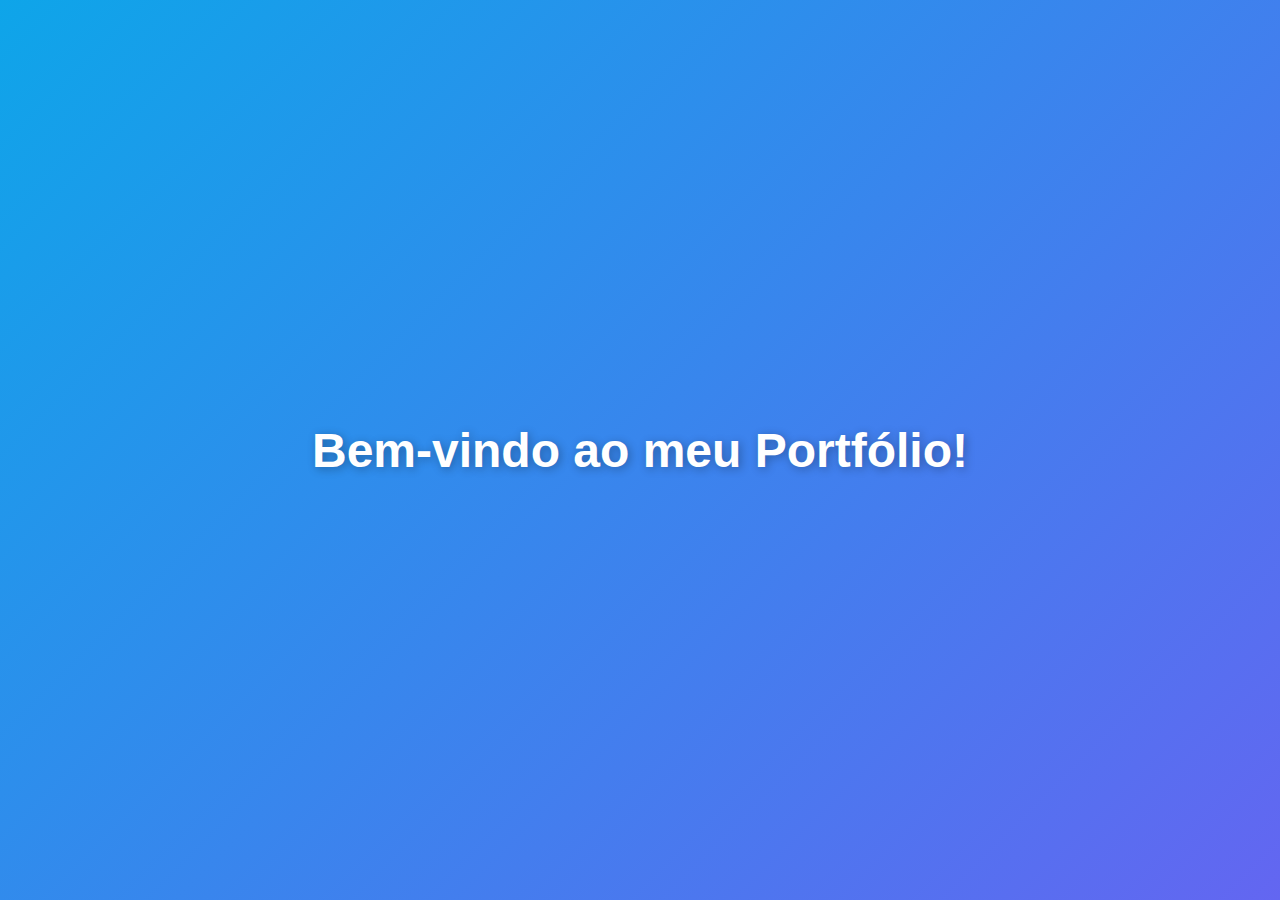
<file: index.html>
<!DOCTYPE html>
<html lang="pt-br">

<head>
  <meta charset="UTF-8">
  <meta name="viewport" content="width=device-width, initial-scale=1">
  <title>Portfólio - Tela de Abertura</title>
  <style>
    
    * {
      margin: 0;
      padding: 0;
      box-sizing: border-box;
    }

    html,
    body {
      height: 100%;
      font-family: 'Segoe UI', Tahoma, Geneva, Verdana, sans-serif;
      overflow: hidden;
    }

    
    .splash {
      display: flex;
      align-items: center;
      justify-content: center;
      height: 100%;
      width: 100%;
      background: linear-gradient(135deg, #0ea5e9, #6366f1);
      
      animation: fadeOut 1s ease-in-out 3s forwards;
    }

    .splash h1 {
      color: white;
      font-size: 48px;
      animation: fadeIn 1.5s ease-out;
      text-shadow: 2px 2px 10px rgba(0, 0, 0, 0.3);
    }

    @keyframes fadeIn {
      from {
        opacity: 0;
        transform: translateY(20px);
      }

      to {
        opacity: 1;
        transform: translateY(0);
      }
    }

    @keyframes fadeOut {
      to {
        opacity: 0;
        visibility: hidden;
      }
    }

    
    .main-content {
      display: none;
      height: 100%;
      background: linear-gradient(135deg, #e0f2fe, #dbeafe);
      
      padding: 60px 20px;
      text-align: center;
    }

    .main-content.show {
      display: block;
      animation: fadeIn 1s ease-in-out;
    }

    .main-content h2 {
      font-size: 36px;
      color: #1e3a8a;
      margin-bottom: 10px;
    }

    .main-content p {
      font-size: 18px;
      color: #475569;
      margin-bottom: 30px;
    }

    
    .links a {
      display: inline-block;
      margin: 10px 15px;
      padding: 12px 24px;
      background-color: #3b82f6;
      color: white;
      text-decoration: none;
      border-radius: 8px;
      font-weight: bold;
      transition: background-color 0.3s ease;
    }

    .links a:hover {
      background-color: #2563eb;
    }
  </style>
</head>

<body>

  <!-- Tela de Abertura -->
  <div class="splash" id="splash">
    <h1>Bem-vindo ao meu Portfólio!</h1>
  </div>

  <!-- Página principal -->
  <div class="main-content" id="mainContent">
    <h2>Olá! Bem-Vindo ao meu Portfólio!</h2>
    <p>Olá! Seja bem-vindo ao meu portfólio.</p>

      <p>Este portfólio foi desenvolvido como parte de um trabalho acadêmico orientado pelo professor Renan Ponick,</p>
      <p> com o objetivo de reunir e apresentar meus conhecimentos e habilidades na área .</p>

    <div class="links">
      <a href="./Pagina2/pagina2.html">Sobre Mim</a>
      <a href="./Pagina1/pagina1.html">Conhecimentos</a>
      <a href="./pagina4/pagina4.html">Criatividade</a>
      <a href="https://wa.me/5547989285184">Contato</a>
    </div>
  </div>

  
  <script>
    setTimeout(() => {
      document.getElementById("splash").style.display = "none";
      document.getElementById("mainContent").classList.add("show");
      document.body.style.overflow = 'auto'; 
    }, 3000); 
  </script>

</body>

</html>
</file>
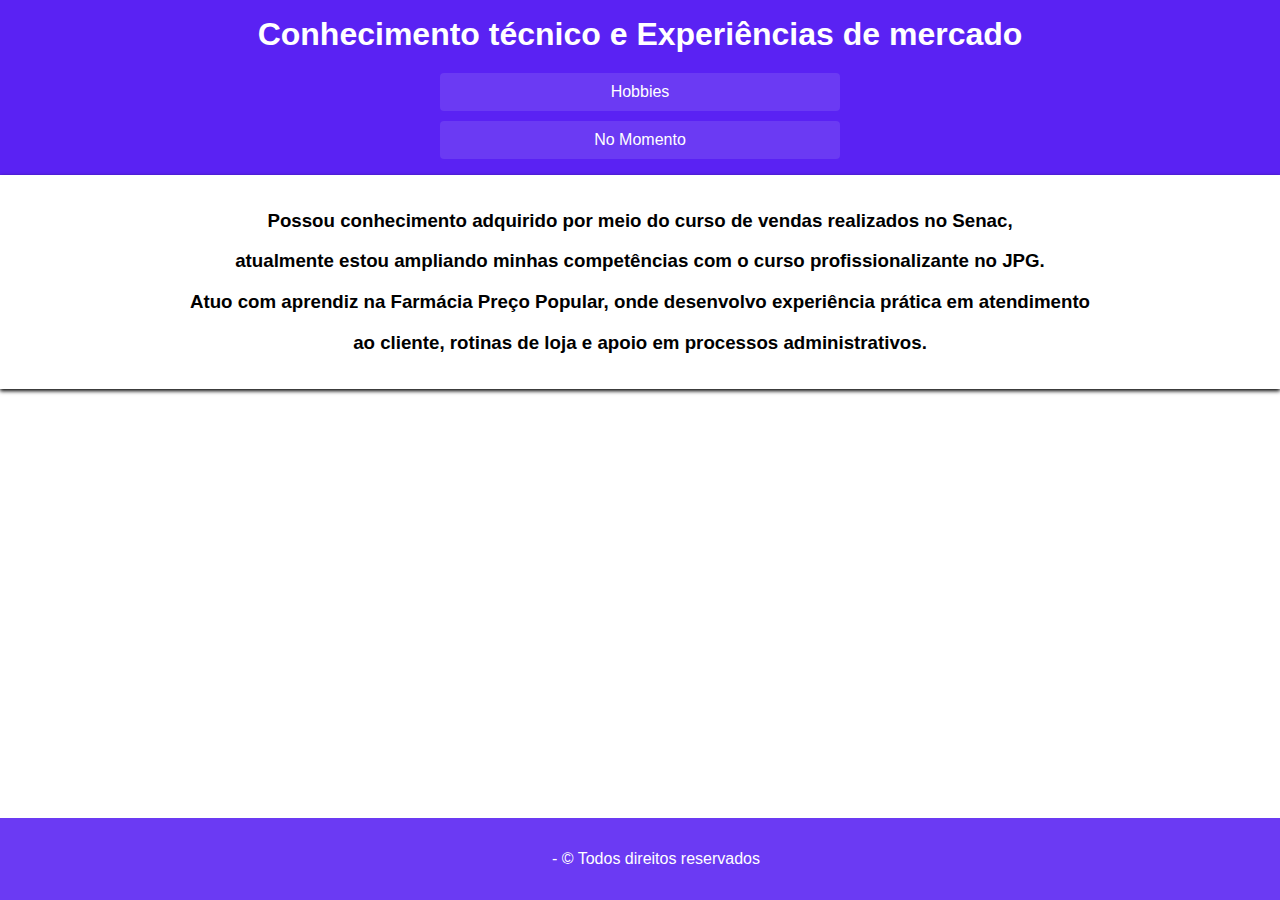
<file: Pagina1/pagina1.html>
<!DOCTYPE html>
<html lang="pt-br">
<head>
    <meta charset="UTF-8">
    <meta name="viewport" content="width=device-width, initial-scale=1.0">
    <link rel="stylesheet" href="../Pagina1/style/pagina1.css">
    <title>Conhecimento</title>
</head>
<body>
    <header>
        <h1>Conhecimento técnico e Experiências de mercado</h1>
        <div class="Botao">
            <a href="../Pagina2/pagina2.html">Hobbies</a>
            <a href="../pagina3/pagina3.html">No Momento</a>
        </div>
    </header>
    <main>
        <h3>Possou conhecimento adquirido por meio do curso de vendas realizados no Senac,</h3>
        <h3>atualmente estou ampliando minhas competências com o curso profissionalizante no JPG.</h3> 
        <h3>Atuo com aprendiz na Farmácia Preço Popular, onde desenvolvo experiência prática em atendimento</h3> 
        <h3> ao cliente, rotinas de loja e apoio em processos administrativos.</h3>

    </main>
    <footer>
    <p> - &copy; Todos direitos reservados</p>
    </footer>
</body>
</html>
</file>
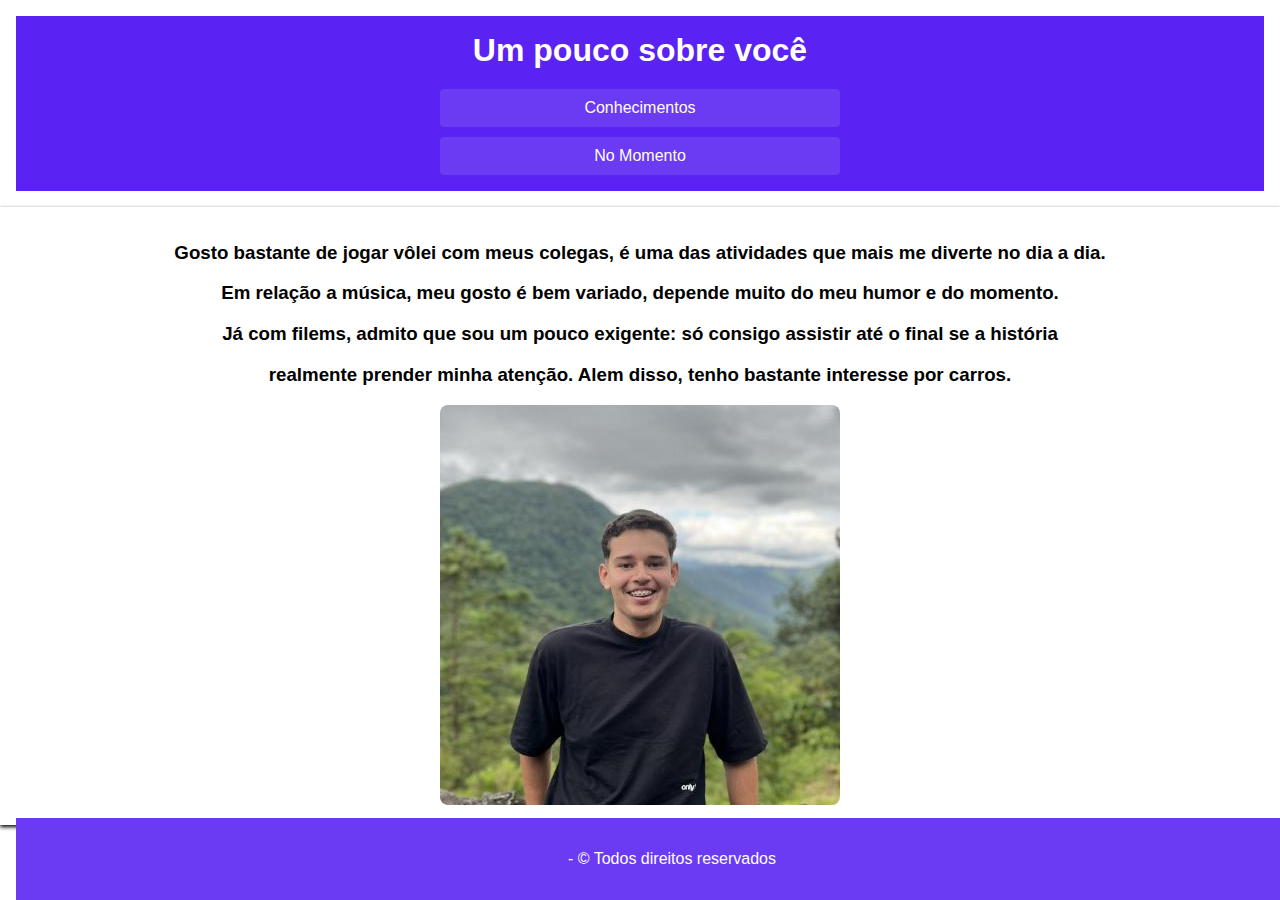
<file: Pagina2/pagina2.html>
<!DOCTYPE html>
<html lang="pt-br">
<head>
    <meta charset="UTF-8">
    <meta name="viewport" content="width=device-width, initial-scale=1.0">
    <link rel="stylesheet" href="../Pagina2/style/pagina2.css">
    <title>Hobbies</title>
</head>
<body>
    <header>
        <h1>Um pouco sobre você</h1>
        <div class="Botao">
            <a href="../Pagina1/pagina1.html">Conhecimentos</a>
            <a href="../pagina3/pagina3.html">No Momento</a>
        </div>
    </header>

    <main>
        <h3>Gosto bastante de jogar vôlei com meus colegas, é uma das atividades que mais me diverte no dia a dia.</h3>
        <h3>Em relação a música, meu gosto é bem variado, depende muito do meu humor e do momento.</h3>
        <h3>Já com filems, admito que sou um pouco exigente: só consigo assistir até o final se a história</h3>
        <h3>realmente prender minha atenção. Alem disso, tenho bastante interesse por carros.</h3>

        <img src="../img/213521329.jfif" alt="imagem">
        
        <footer>
        <p> - &copy; Todos direitos reservados</p>
        </footer>
    </main>
</body>
</html>
</file>
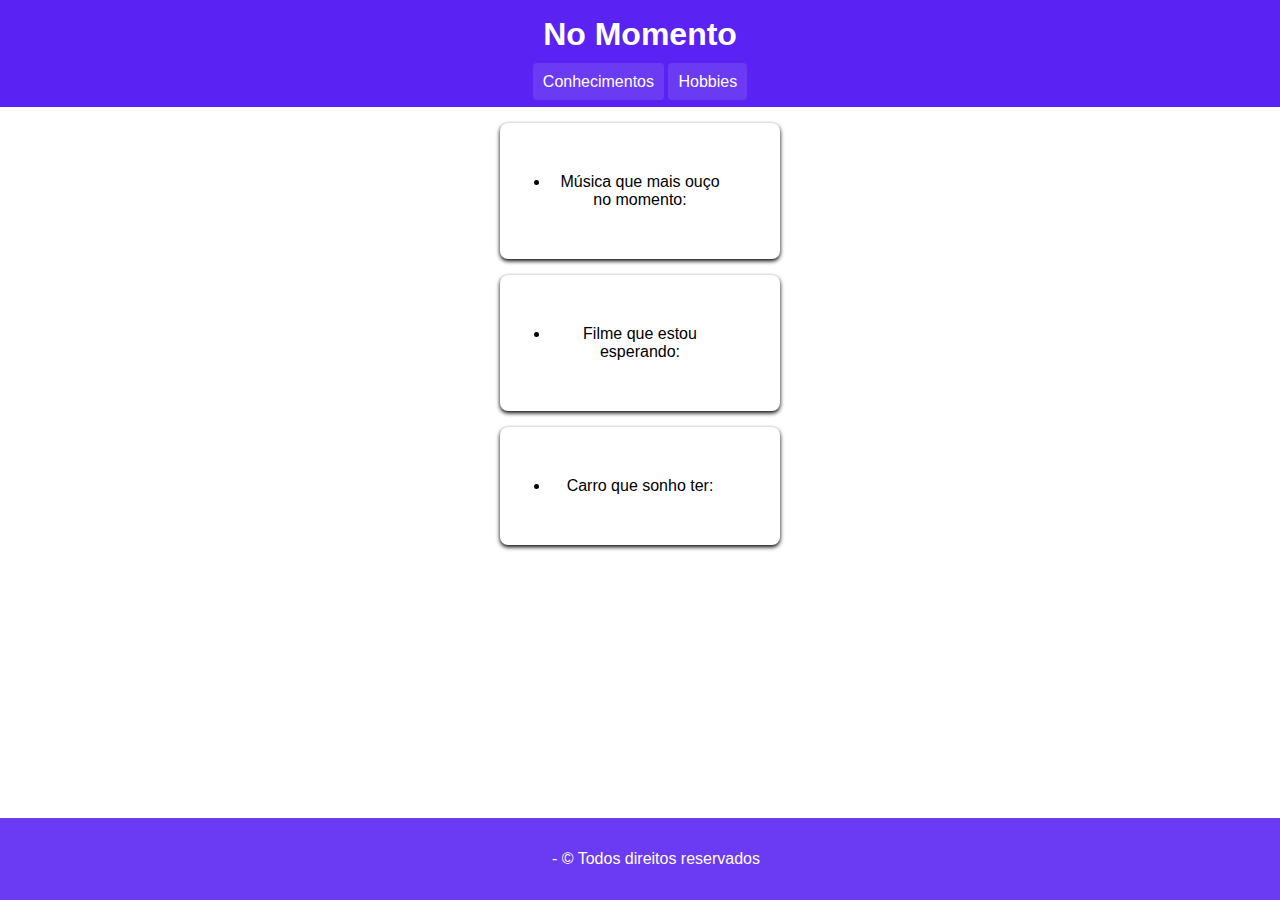
<file: pagina3/pagina3.html>
<!DOCTYPE html>
<html lang="pt-br">
<head>
    <meta charset="UTF-8">
    <meta name="viewport" content="width=device-width, initial-scale=1.0">
    <link rel="stylesheet" href="../pagina3/Style/pagina3.css">
    <title>Momento</title>
</head>
<body>
    <header>
        <h1>No Momento</h1>
        <div>
            <a href="../Pagina1/pagina1.html">Conhecimentos</a>
            <a href="../Pagina2/pagina2.html">Hobbies</a>
        </div>
    </header>

    <main>
        <section>

            <li>Música que mais ouço no momento:</li>
        </section>
        <section>

            <li>Filme que estou esperando:</li>
        </section>
        <section>

            <li>Carro que sonho ter:</li>
        </section>

        <footer>
        <p> - &copy; Todos direitos reservados</p>
        </footer>
    </main>
</body>
</html>
</file>
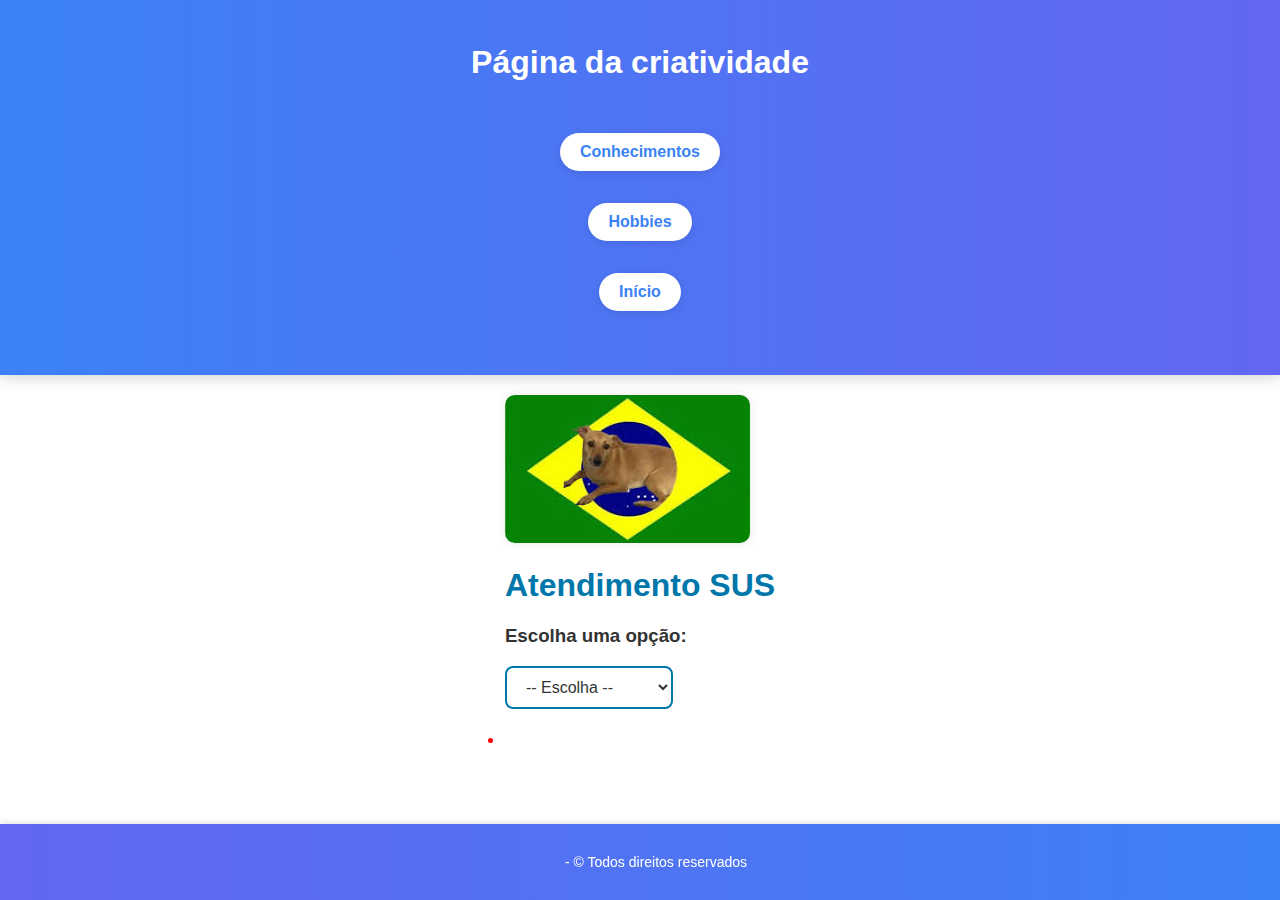
<file: pagina4/pagina4.html>
<!DOCTYPE html>
<html lang="pt-br">

<head>
    <meta charset="UTF-8">
    <meta name="viewport" content="width=device-width, initial-scale=1.0">
    <link rel="stylesheet" href="../pagina4/Style/pagina4.css">
    <title>Document</title>
</head>

<header>
    <h1>Página da criatividade</h1>
    <div class="Botao">
        <a href="../Pagina1/pagina1.html">Conhecimentos</a>
        <a href="../Pagina2/pagina2.html">Hobbies</a>
        <a href="../index.html">Início</a>
    </div>
</header>

<main>
    <div>

        <div>
            <img src="../img/download.jfif" alt="imagem">
            <h1>Atendimento SUS</h1>
            <h3>Escolha uma opção:</h3>
        </div>


        <body>
            <select name="teste" id="select">
                <option value="Escolha">-- Escolha --</option>
                <option value="Dor de cabeca">Dor de cabeça</option>
                <option value="Tosse">Tosse</option>
                <option value="Febre">Febre</option>
                <option value="Ressaca">Ressaca</option>
                <option value="Coração">Coração partido</option>
            </select>

            <li id="mensagem"></li>

            
    </div>
</main>

<footer>
    <p> - &copy; Todos direitos reservados</p>
</footer>

<script src="./scripts/index.js"> </script>

</body>

</html>
</file>
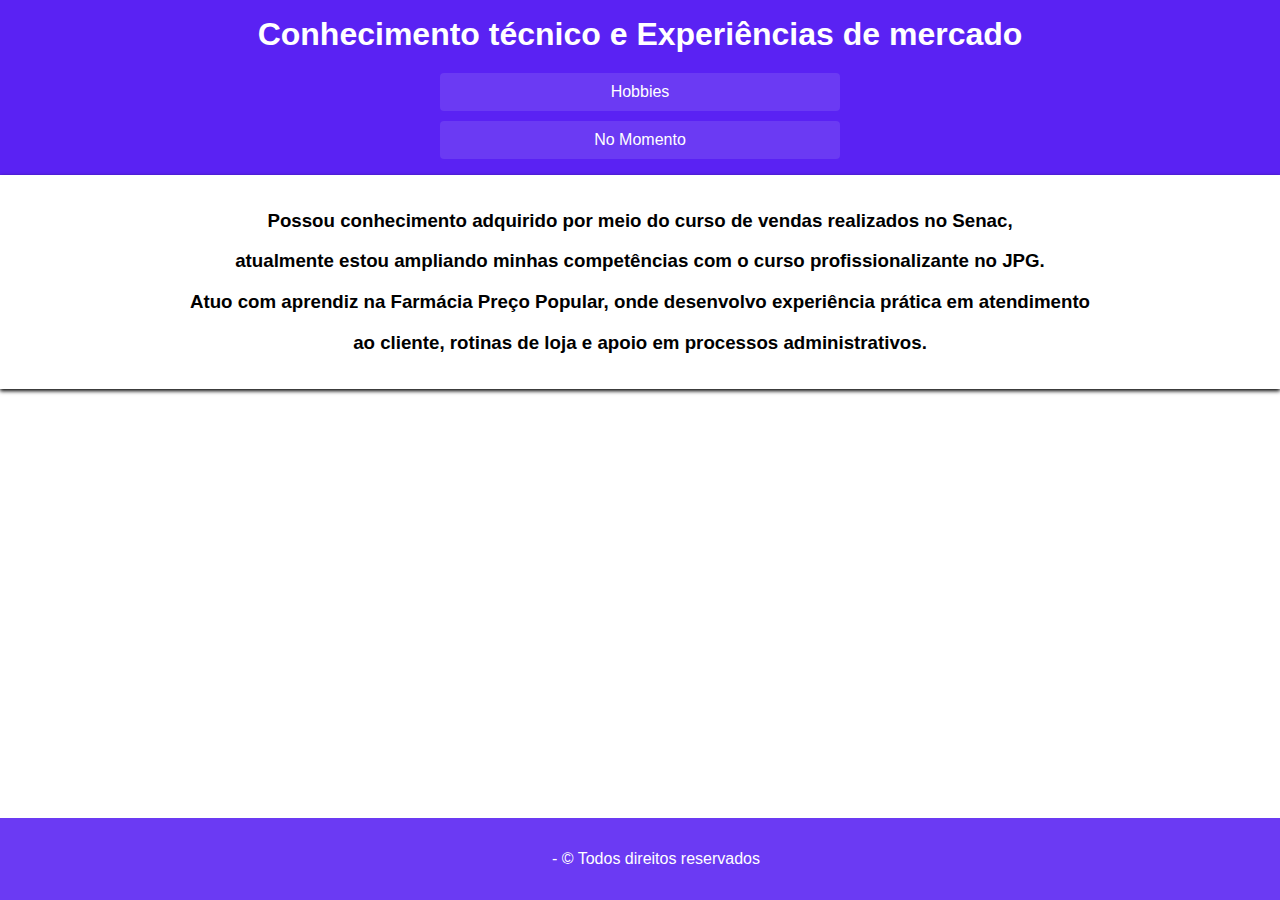
<file: Paginas/pagina1.html>
<!DOCTYPE html>
<html lang="pt-br">
<head>
    <meta charset="UTF-8">
    <meta name="viewport" content="width=device-width, initial-scale=1.0">
    <link rel="stylesheet" href="../Style/pagina1.css">
    <title>Conhecimento</title>
</head>
<body>
    <header>
        <h1>Conhecimento técnico e Experiências de mercado</h1>
        <div class="Botao">
            <a href="./pagina2.html">Hobbies</a>
            <a href="./pagina3.html">No Momento</a>
        </div>
    </header>
    <main>
        <h3>Possou conhecimento adquirido por meio do curso de vendas realizados no Senac,</h3>
        <h3>atualmente estou ampliando minhas competências com o curso profissionalizante no JPG.</h3> 
        <h3>Atuo com aprendiz na Farmácia Preço Popular, onde desenvolvo experiência prática em atendimento</h3> 
        <h3> ao cliente, rotinas de loja e apoio em processos administrativos.</h3>

    </main>
    <footer>
    <p> - &copy; Todos direitos reservados</p>
    </footer>
</body>
</html>
</file>
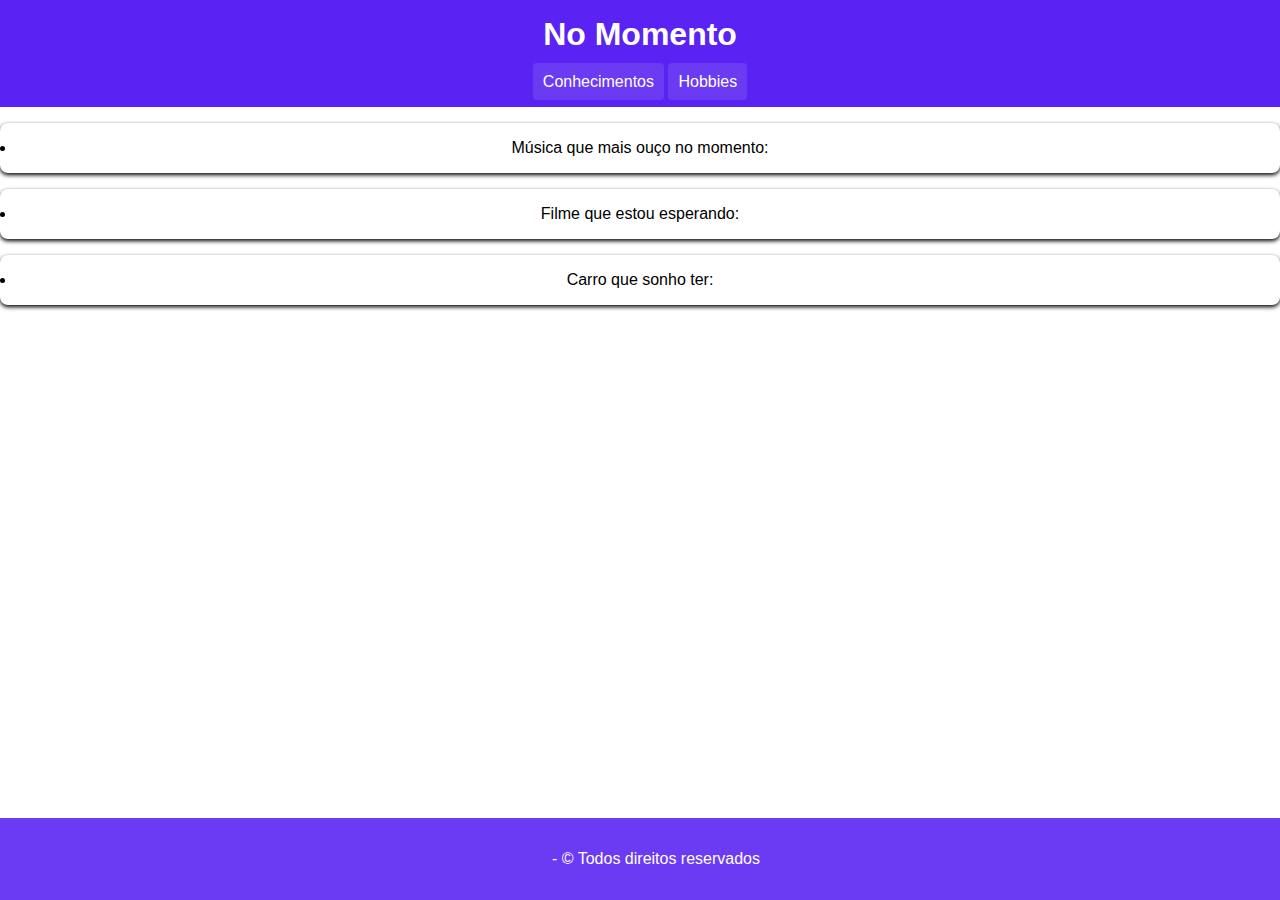
<file: Paginas/pagina3.html>
<!DOCTYPE html>
<html lang="pt-br">
<head>
    <meta charset="UTF-8">
    <meta name="viewport" content="width=device-width, initial-scale=1.0">
    <link rel="stylesheet" href="../Style/pagina3.css">
    <title>Momento</title>
</head>
<body>
    <header>
        <h1>No Momento</h1>
        <div>
            <a href="./pagina1.html">Conhecimentos</a>
            <a href="./pagina2.html">Hobbies</a>
        </div>
    </header>

    <main>
        <section>

            <li>Música que mais ouço no momento:</li>
        </section>
        <section>

            <li>Filme que estou esperando:</li>
        </section>
        <section>

            <li>Carro que sonho ter:</li>
        </section>

        <footer>
        <p> - &copy; Todos direitos reservados</p>
        </footer>
    </main>
</body>
</html>
</file>
<file: Pagina1/style/pagina1.css>
body {
    background-color: rgb(255, 255, 255);
    margin: 0 auto;
    font-family: Arial, Helvetica, sans-serif;
}

h1 {
    margin: 0 0 20px 0;
}

header {
    background-color: #5a22f3;
    color: white;
    text-align: center;
    padding: 16px;
}
header a {
    text-decoration: none;
    background-color: #6b3af3;
    color: white;
    border-radius: 4px;
    padding: 10px 10px;
}
header a:hover {
    background-color: #5f31dd;
}
.Botao {
    display: flex;
    flex-direction: column;
    margin: 0 auto;
    max-width: 400px;
    gap: 10px 20px;
}

main {
    color: rgb(0, 0, 0);
    padding: 16px;
    text-align: center;
    box-shadow: 0 2px 4px;
    
    
}



footer {
    padding: 16px;
    text-align: center;
    background-color: #6b3af3;
    font-size: 16px;
    color: white;

    position: fixed;
    bottom: 0;
    width: 100%;
}
</file>
<file: Pagina2/style/pagina2.css>
body {
    background-color: rgb(255, 255, 255);
    margin: 0 auto;
    font-family: Arial, Helvetica, sans-serif;
}

h1 {
    margin: 0 0 20px 0;
}

header {
    background-color: #5a22f3;
    color: white;
    text-align: center;
    padding: 16px;
    margin: 16px;
}
header a {
    text-decoration: none;
    background-color: #6b3af3;
    color: white;
    border-radius: 4px;
    padding: 10px 10px;
}
header a:hover {
    background-color: #5f31dd;
}
.Botao {
    display: flex;
    flex-direction: column;
    margin: 0 auto;
    max-width: 400px;
    gap: 10px 20px;
}

main {
    color: rgb(0, 0, 0);
    padding: 16px;
    text-align: center;
    box-shadow: 0 2px 4px;
    
    
}



footer {
    padding: 16px;
    text-align: center;
    background-color: #6b3af3;
    font-size: 16px;
    color: white;

    position: fixed;
    bottom: 0;
    width: 100%;
}

img {
    border-radius: 8px;
}
</file>
<file: pagina3/Style/pagina3.css>
body {
    background-color: rgb(255, 255, 255);
    margin: 0 auto;
    font-family: Arial, Helvetica, sans-serif;
}

h1 {
    margin: 0 0 20px 0;
}

header {
    background-color: #5a22f3;
    color: white;
    text-align: center;
    padding: 16px;
}
header a {
    text-decoration: none;
    background-color: #6b3af3;
    color: white;
    border-radius: 4px;
    padding: 10px 10px;
}
header a:hover {
    background-color: #5f31dd;
}
.Botao {
    display: flex;
    flex-direction: column;
    margin: 0 auto;
    max-width: 400px;
    gap: 10px 20px;
}

section {
    padding: 50px ;
    box-shadow: 0 2px 4px;
    border-radius: 8px;
    margin: 16px 500px;
    text-align: center;
    
    
}

footer {
    padding: 16px;
    text-align: center;
    background-color: #6b3af3;
    font-size: 16px;
    color: white;

    position: fixed;
    bottom: 0;
    width: 100%;
}
</file>
<file: pagina4/Style/pagina4.css>
body {
    background-color: rgb(255, 255, 255);
    margin: 0 auto;
    font-family: Arial, Helvetica, sans-serif;
}

main {
    display: flex;
    justify-content: center;
    align-items: center;
}

 header h1 {
  font-size: 32px;
  margin-bottom: 8px;
  color: white;
}

header {
    background: linear-gradient(90deg, #3b82f6, #6366f1);
    color: white;
    text-align: center;
    padding: 24px 16px;
    box-shadow: 0 4px 12px rgba(0, 0, 0, 0.15);
}

header a {
    text-decoration: none;
    background-color: white;
    color: #3b82f6;
    border-radius: 30px;
    padding: 10px 20px;
    font-weight: 600;
    transition: all 0.3s ease;
    display: inline-block;
    margin-top: 12px;
    box-shadow: 0 2px 8px rgba(0, 0, 0, 0.1);
}

header a:hover {
    background-color: #f0f9ff;
    color: #2563eb;
    transform: translateY(-2px);
}

.Botao {
    display: flex;
    flex-direction: column;
    align-items: center;
    gap: 20px;
    margin: 40px auto;
    max-width: 600px;
}





img {
    max-width: 300px;
    margin-top: 20px;
    border-radius: 10px;
    box-shadow: 0 0 10px rgba(0, 0, 0, 0.1);
}


h1 {
    color: #0077aa;
    margin-top: 20px;
}


h3 {
    margin-top: 10px;
    color: #333;
}


select {
    padding: 10px 15px;
    font-size: 16px;
    border: 2px solid #0077aa;
    border-radius: 8px;
    background-color: white;
    color: #333;
    cursor: pointer;
    transition: border-color 0.3s;
}




#mensagem {
    margin-top: 20px;
    font-weight: bold;
    font-size: 18px;
    color: red;
}




footer {
    position: fixed;
    bottom: 0;
    width: 100%;
    background: linear-gradient(to right, #6366f1, #3b82f6);
    color: white;
    padding: 16px;
    text-align: center;
    font-size: 14px;
    box-shadow: 0 -2px 6px rgba(0, 0, 0, 0.1);
}
</file>
<file: Style/pagina1.css>
body {
    background-color: rgb(255, 255, 255);
    margin: 0 auto;
    font-family: Arial, Helvetica, sans-serif;
}

h1 {
    margin: 0 0 20px 0;
}

header {
    background-color: #5a22f3;
    color: white;
    text-align: center;
    padding: 16px;
}
header a {
    text-decoration: none;
    background-color: #6b3af3;
    color: white;
    border-radius: 4px;
    padding: 10px 10px;
}
header a:hover {
    background-color: #5f31dd;
}
.Botao {
    display: flex;
    flex-direction: column;
    margin: 0 auto;
    max-width: 400px;
    gap: 10px 20px;
}

main {
    color: rgb(0, 0, 0);
    padding: 16px;
    text-align: center;
    box-shadow: 0 2px 4px;
    
    
}



footer {
    padding: 16px;
    text-align: center;
    background-color: #6b3af3;
    font-size: 16px;
    color: white;

    position: fixed;
    bottom: 0;
    width: 100%;
}
</file>
<file: Style/pagina3.css>
body {
    background-color: rgb(255, 255, 255);
    margin: 0 auto;
    font-family: Arial, Helvetica, sans-serif;
}

h1 {
    margin: 0 0 20px 0;
}

header {
    background-color: #5a22f3;
    color: white;
    text-align: center;
    padding: 16px;
}
header a {
    text-decoration: none;
    background-color: #6b3af3;
    color: white;
    border-radius: 4px;
    padding: 10px 10px;
}
header a:hover {
    background-color: #5f31dd;
}
.Botao {
    display: flex;
    flex-direction: column;
    margin: 0 auto;
    max-width: 400px;
    gap: 10px 20px;
}

section {
    padding: 16px ;
    box-shadow: 0 2px 4px;
    border-radius: 8px;
    margin: 16px 0;
    text-align: center;
    
    
}

footer {
    padding: 16px;
    text-align: center;
    background-color: #6b3af3;
    font-size: 16px;
    color: white;

    position: fixed;
    bottom: 0;
    width: 100%;
}
</file>
